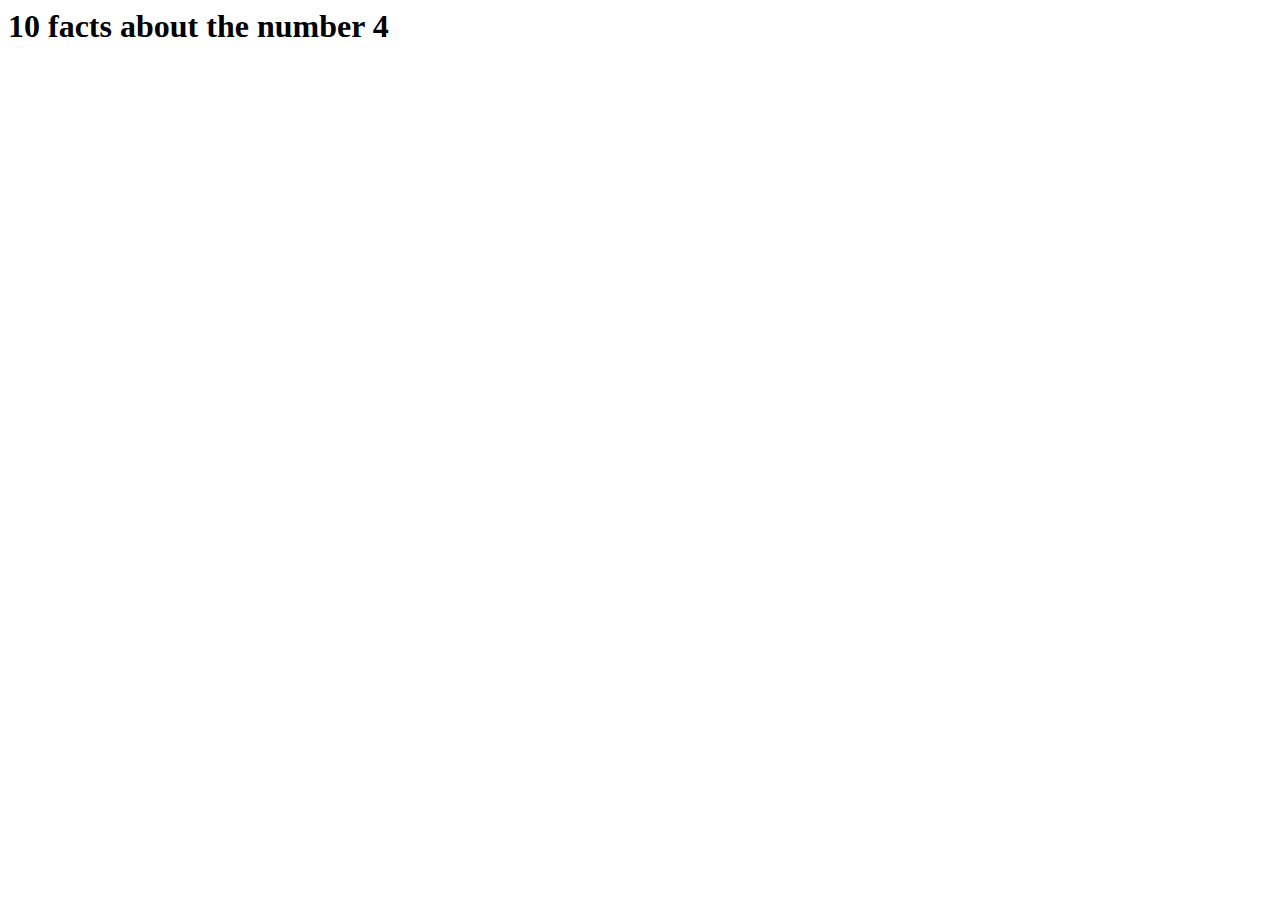
<file: favnums/index.html>
<html>
<head>
<title>Numbers</title>
</head>
<body>
<h1>10 facts about the number 4</h1>
<script src="https://code.jquery.com/jquery-3.3.1.js" integrity="sha256-2Kok7MbOyxpgUVvAk/HJ2jigOSYS2auK4Pfzbm7uH60=" crossorigin="anonymous"></script>
<script src="script.js"></script>
</body>
</html>
</file>
